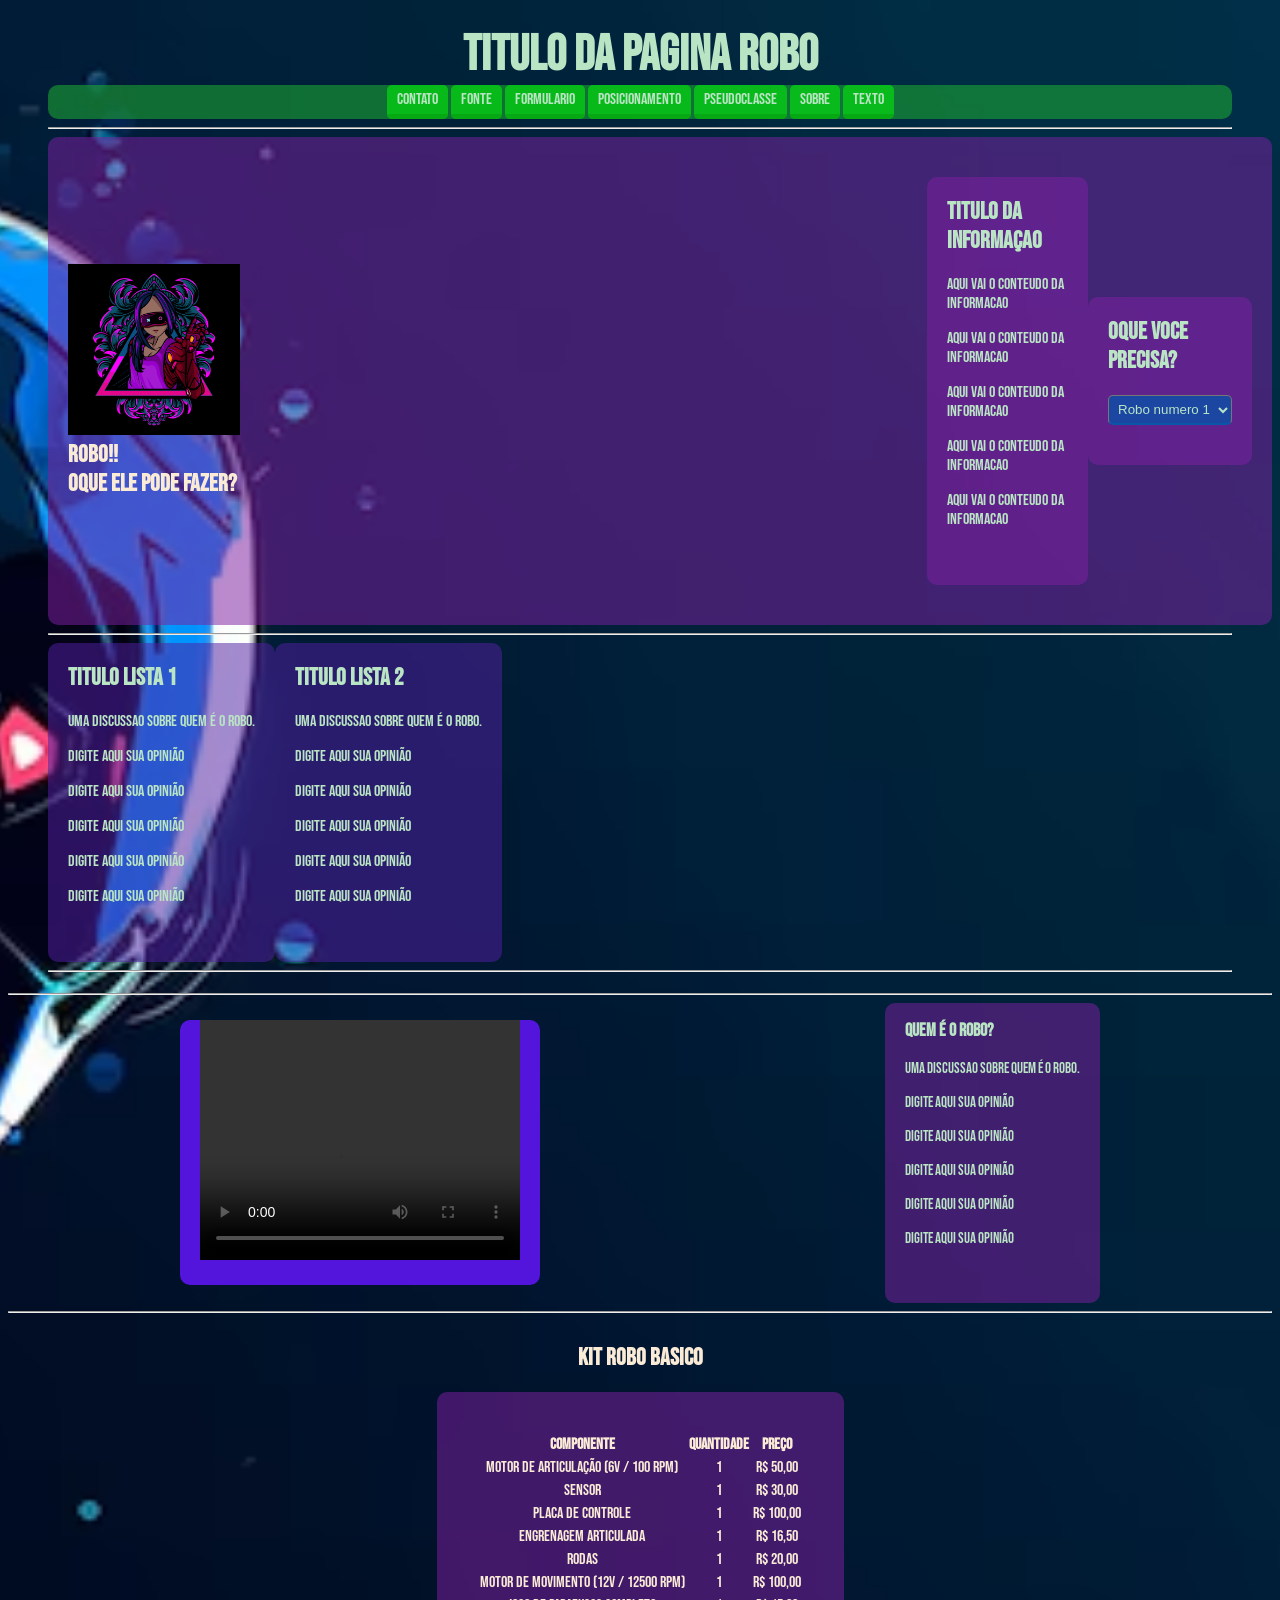
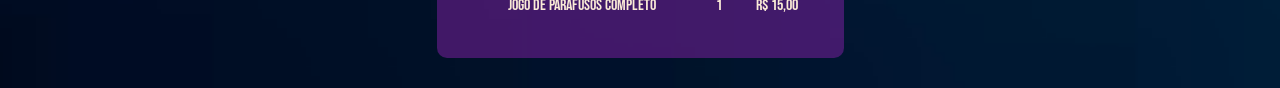
<file: index.html>
<!DOCTYPE html> <!-- Declara o tipo de documento HTML5 -->
<html lang = 'pt-br'> <!-- Define o idioma da página como português do Brasil -->
<head> <!-- toda pagina html deve conter o head e o body como estrutura base-->
    <title> Site Robo</title> <!-- Define o título da página que aparece na aba do navegador -->
    <meta charset = 'UTF-8'> <!-- Define a codificação de caracteres como UTF-8 -->
    <link rel = 'stylesheet' href = 'CSS/styles.css'>  <!-- Link para o arquivo de estilos CSS que estamos editando -->
    <link href="https://fonts.googleapis.com/css2?family=Bebas+Neue&display=swap" rel="stylesheet"> <!-- Link para a fonte Bebas Neue -->
</head>
    <body class=" index"> <!-- Corpo da página onde o conteúdo é exibido -->
        <main> <!-- Elemento principal da página, usado para agrupar o conteúdo principal -->
            <h1 class = 'titulo_pagina'>Titulo da pagina robo</h1>
                <nav id = 'menu'> <!-- aqui foi usado 'id' para utilizar o CSS junto a esse elemento para estilizar esta nav -->
                    <ul>
                        <li> <a href = 'paginas/contato.html'> Contato </a> </li>
                        <li> <a href = 'paginas/fonte.html'> Fonte </a> </li>
                        <li> <a href = 'paginas/formulario.html'> Formulario </a> </li>
                        <li> <a href = 'paginas/posicionamento.html'> Posicionamento </a> </li>
                        <li> <a href = 'paginas/pseudoclasse.html'> Pseudoclasse </a> </li>
                        <li> <a href = 'paginas/sobre.html'> Sobre </a> </li>
                        <li> <a href = 'paginas/texto.html'> Texto </a> </li>
                    </ul>
                </nav>
            
                <hr>
<!-- comentario de divisao ***************************************************************************************************************************** -->
            <section class = 'section1'>
                <div class = 'imagem'> <!-- aqui foi usado 'class' para utilizar o CSS junto a esse elemento para estilizar esta div -->
                    <img src = 'imagens/imagem2.png' alt = 'logo do site' width = 20% height = 20% >
                    <h1 class = 'titulo'> Robo!!</h1> <!-- aqui foi usado 'class' para estilizar o titulo com CSS -->
                    <h2 class = 'subtitulo'>Oque ele pode fazer?</h2> <!-- aqui foi usado 'class' para estilizar o subtitulo com CSS -->
                </div>

                <div class = 'info1'>
                    <h1> titulo da informaçao</h1>
                    <p> aqui vai o conteudo da informacao </p>
                    <p> aqui vai o conteudo da informacao </p>
                    <p> aqui vai o conteudo da informacao </p>
                    <p> aqui vai o conteudo da informacao </p>
                    <p> aqui vai o conteudo da informacao </p>
                </div>

                <div class = 'form'>
                    <form>
                        <label> <h1>Oque voce precisa?</h1> </label>
                            <select name = 'robo_escolhido' id = 'robo_escolhido'>
                                <option value = 'robo numero 1'> Robo numero 1</option>
                                <option value = 'robo numero 2'> Robo numero 2</option>
                                <option value = 'robo numero 3'> Robo numero 3</option>
                                <option value = 'robo numero 4'> Robo numero 4</option>
                            </select>
                    </form>
                </div>   

            </section>  
            <hr>
            <section class = 'section2'> <!-- aqui foi usado 'class' para utilizar o CSS junto a esse elemento para estilizar esta section -->
                <div class = 'lista1'>
                    <h1> titulo lista 1</h1>
                    <p> uma discussao sobre quem é o robo.</p>
                    <p> digite aqui sua opinião</p>
                    <p> digite aqui sua opinião</p>
                    <p> digite aqui sua opinião</p>
                    <p> digite aqui sua opinião</p>
                    <p> digite aqui sua opinião</p>
                </div>        
                <div class = 'lista2'>
                    <h1> titulo lista 2</h1>
                    <p> uma discussao sobre quem é o robo.</p>
                    <p> digite aqui sua opinião</p>
                    <p> digite aqui sua opinião</p>
                    <p> digite aqui sua opinião</p>
                    <p> digite aqui sua opinião</p>
                    <p> digite aqui sua opinião</p>
                </div>        
            </section> 
        </div>
            <hr>           
        </main>
    <hr>
    <article class = 'artigo'> <!-- aqui foi usado 'class' para utilizar o CSS junto a esse elemento para estilizar este article -->
        <section class = 'section3'> <!-- aqui foi usado 'class' para utilizar o CSS junto a esse elemento para estilizar esta section -->
            <div class = 'video'>
                <video width = '320' height = '240' controls = 'controls'>
                    <source src = 'videos/video_robo.mp4' type = 'video/mp4'/>
                </video>
            </div>       
            <div class = 'lista3'>
                <h1> Quem é o robo?</h1>
                <p> uma discussao sobre quem é o robo.</p>
                <p> digite aqui sua opinião</p>
                <p> digite aqui sua opinião</p>
                <p> digite aqui sua opinião</p>
                <p> digite aqui sua opinião</p>
                <p> digite aqui sua opinião</p>
            </div>
        </section>            
    </article>
    <hr>
        <div class = 'robo'>
            <h2> Kit robo basico</h2>
            <table>
                <thead>
                    <tr>
                        <th>Componente</th>
                        <th>Quantidade</th>
                        <th>Preço</th>
                    </tr>
                    <tbody>
                        <tr>
                            <td>Motor de articulação (6v / 100 rpm)</td>
                            <td>1</td>
                            <td>R$ 50,00</td>
                        </tr>
                        <tr>
                            <td>Sensor</td>
                            <td>1</td>
                            <td>R$ 30,00</td>
                        </tr>
                        <tr>
                            <td>Placa de controle</td>
                            <td>1</td>
                            <td>R$ 100,00</td>
                        </tr>
                        <tr>
                            <td>Engrenagem articulada</td>
                            <td>1</td>
                            <td>R$ 16,50</td>
                        </tr>
                        <tr>
                            <td>Rodas</td>
                            <td>1</td>
                            <td>R$ 20,00</td>
                        </tr>
                        <tr>
                            <td>Motor de movimento (12v / 12500 rpm)</td>
                            <td>1</td>
                            <td>R$ 100,00</td>
                        </tr>
                        <tr>
                            <td> Jogo de parafusos completo</td>
                            <td>1</td>
                            <td>R$ 15,00</td>
                        </tr>
                    </tbody>
                </thead>
            </table>
        </div> 
    </body>   
</html>
</file>
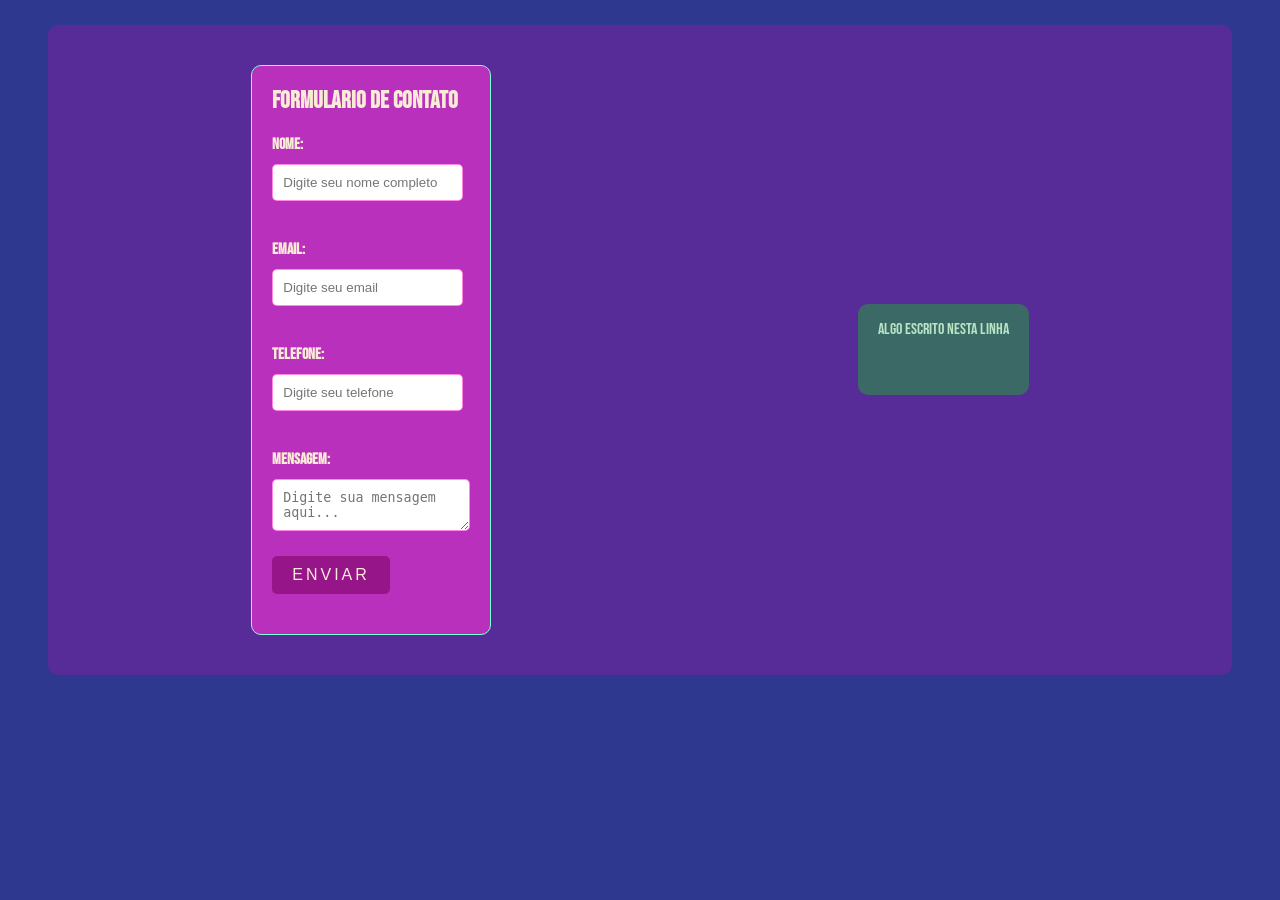
<file: paginas/contato.html>
<!DOCTYPE html> <!-- Declara o tipo de documento HTML5 -->
<html lang = 'pt-br'> <!-- Define o idioma da página como português do Brasil -->
<head> <!-- toda pagina html deve conter o head e o body como estrutura base-->
    <title> Contato - Site Robo </title> <!-- Define o título da página que aparece na aba do navegador -->
    <meta charset = 'UTF-8'> <!-- Define a codificação de caracteres como UTF-8 -->
    <link rel = 'stylesheet' href = '../CSS/styles.css'> <!-- Link para o arquivo de estilos CSS que estamos editando -->
    <link href = "https://fonts.googleapis.com/css2?family=Bebas+Neue&display=swap" rel = "stylesheet"> <!-- Link para a fonte Bebas Neue -->
</head>
    <body class = 'body_contato'> <!-- Corpo da página onde o conteúdo é exibido -->
        <main class = 'main_contato'> <!-- Elemento principal da página, usado para agrupar o conteúdo principal -->
            <section class = 'conteudo_contato'> <!-- aqui foi usado 'class' para utilizar o CSS junto a esse elemento para estilizar esta section -->
                <div class = 'formulario_contato'>
                    <h1> Formulario de contato </h1>
                    <label for = 'nome'> Nome: </label>
                    <input type = 'text' id = 'nome' name = 'nome' placeholder = 'Digite seu nome completo' required> <!-- O elemento 'input' é usado para criar um campo de entrada de texto. O atributo 'type' define o tipo de entrada, neste caso, 'text' indica que é um campo de texto. O atributo 'id' é usado para identificar o elemento, e o atributo 'name' é usado para nomear o campo para fins de envio de formulário. O atributo 'placeholder' fornece um texto de dica dentro do campo, e o atributo 'required' torna o preenchimento do campo obrigatório. -->
                    <br><br>
                    <label for = 'email'> Email: </label>
                    <input type = 'email' id = 'email' name = 'email' placeholder = 'Digite seu email' required> <!-- O elemento 'input' é usado para criar um campo de entrada de email. O atributo 'type' define o tipo de entrada, neste caso, 'email' indica que é um campo de email. O atributo 'id' é usado para identificar o elemento, e o atributo 'name' é usado para nomear o campo para fins de envio de formulário. O atributo 'placeholder' fornece um texto de dica dentro do campo, e o atributo 'required' torna o preenchimento do campo obrigatório. -->
                    <br><br>
                    <label for = 'telefone'> Telefone: </label>
                    <input type = 'tel' id = 'telefone' name = 'telefone' placeholder = 'Digite seu telefone' required> <!-- O elemento 'input' é usado para criar um campo de entrada de telefone. O atributo 'type' define o tipo de entrada, neste caso, 'tel' indica que é um campo de telefone. O atributo 'id' é usado para identificar o elemento, e o atributo 'name' é usado para nomear o campo para fins de envio de formulário. O atributo 'placeholder' fornece um texto de dica dentro do campo, e o atributo 'required' torna o preenchimento do campo obrigatório. -->
                    <br><br>
                    <label for = 'mensagem'> Mensagem: </label>
                    <textarea id = 'mensagem' name = 'mensagem' placeholder = 'Digite sua mensagem aqui...' required></textarea> <!-- O elemento 'textarea' é usado para criar um campo de texto multilinha. O atributo 'id' é usado para identificar o elemento, e o atributo 'name' é usado para nomear o campo para fins de envio de formulário. O atributo 'placeholder' fornece um texto de dica dentro do campo, e o atributo 'required' torna o preenchimento do campo obrigatório. -->
                    <br>
                    <button type = 'submit'> Enviar </button>
                </div>
                <div class = 'menu3'>
                    <p> algo escrito nesta linha</p>
                    
                </div>
            </section>
            
        </main>
    </body>
</html>
</file>
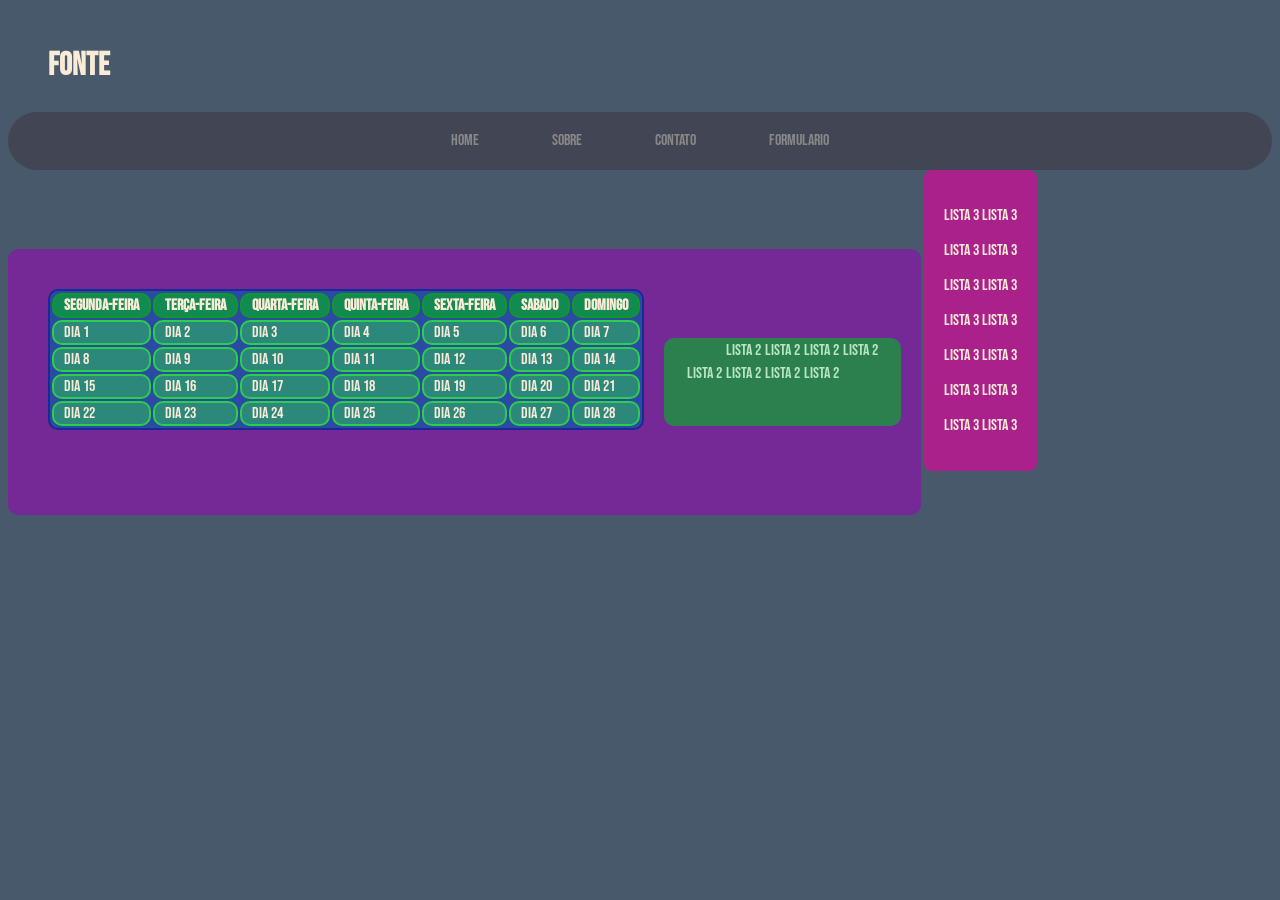
<file: paginas/fonte.html>
<!DOCTYPE html>
<html lang = 'pt-br'>
    <head>
        <meta charset = 'UTF-8'>
        <title> Fonte - Site Robo </title>
        <link rel = 'stylesheet' href = '../CSS/styles.css'> </rel>
        <link href = "https://fonts.googleapis.com/css2?family=Bebas+Neue&display=swap" rel = 'stylesheet'>
    </head>
    <main>
        <h1> Fonte </h1>
    </main>
    <body class = 'body_fonte'>
        <header class = 'header_fonte'>
            <nav class = 'nav_fonte'> 
                <span class = "nav-item"> Home </span>
                <span class = "nav-item"> Sobre </span>
                <span class = "nav-item"> Contato </span>
                <span class = "nav-item"> Formulario </span>
            </nav>
        </header>

        <section class = 'section1_fonte'> <!-- aqui foi usado 'class' para utilizar o CSS junto a esse elemento para estilizar esta section -->
            <div class = 'lista1_fonte'>
                <table>                    
                    <thead>
                        <tr>
                            <th> segunda-feira </th>
                            <th> terça-feira </th>
                            <th> quarta-feira </th>
                            <th> quinta-feira </th>
                            <th> sexta-feira </th>
                            <th> sabado </th>
                            <th> domingo </th>                        
                        </tr>
                    </thead>
                    <tbody>
                            <tr>                    
                                <td> dia 1 </td>
                                <td> dia 2 </td>
                                <td> dia 3 </td>
                                <td> dia 4 </td>
                                <td> dia 5 </td>
                                <td> dia 6 </td>
                                <td> dia 7 </td>
                            </tr>  
                            <tr>                    
                                <td> dia 8 </td>
                                <td> dia 9 </td>
                                <td> dia 10 </td>
                                <td> dia 11 </td>
                                <td> dia 12 </td>
                                <td> dia 13 </td>
                                <td> dia 14 </td>
                         </tr>  
                            <tr>                    
                                <td> dia 15 </td>
                                <td> dia 16 </td>
                                <td> dia 17 </td>
                                <td> dia 18 </td>
                                <td> dia 19 </td>
                                <td> dia 20 </td>
                                <td> dia 21 </td>
                            </tr>  
                            <tr>                    
                                <td> dia 22 </td>
                                <td> dia 23 </td>
                                <td> dia 24 </td>
                                <td> dia 25 </td>
                                <td> dia 26 </td>
                                <td> dia 27 </td>
                                <td> dia 28 </td>
                            </tr>  
                           
                    </tbody>
                </table>
            </div>
            <div class = 'lista2_fonte'>   
                <table>
                    <thead>
                        <th>
                            <td> lista 2 </td>
                            <td> lista 2 </td>
                            <td> lista 2 </td>
                            <td> lista 2 </td>
                        </th>
                    </thead>
                        <tbody>
                            <tr>                    
                                <td> lista 2 </td>
                                <td> lista 2 </td>
                                <td> lista 2 </td>
                                <td> lista 2 </td>
                            </tr>    
                        </tbody>
                    </table>
            </div>
            
            
        </section>
        
        <div class = 'lista3_fonte'>
            <table>
                <p> lista 3 lista 3 </p>
                <p> lista 3 lista 3 </p>
                <p> lista 3 lista 3 </p>
                <p> lista 3 lista 3 </p>
                <p> lista 3 lista 3 </p>
                <p> lista 3 lista 3 </p>
                <p> lista 3 lista 3 </p>

            </table>
        </div>

    </body>
</html>
</file>
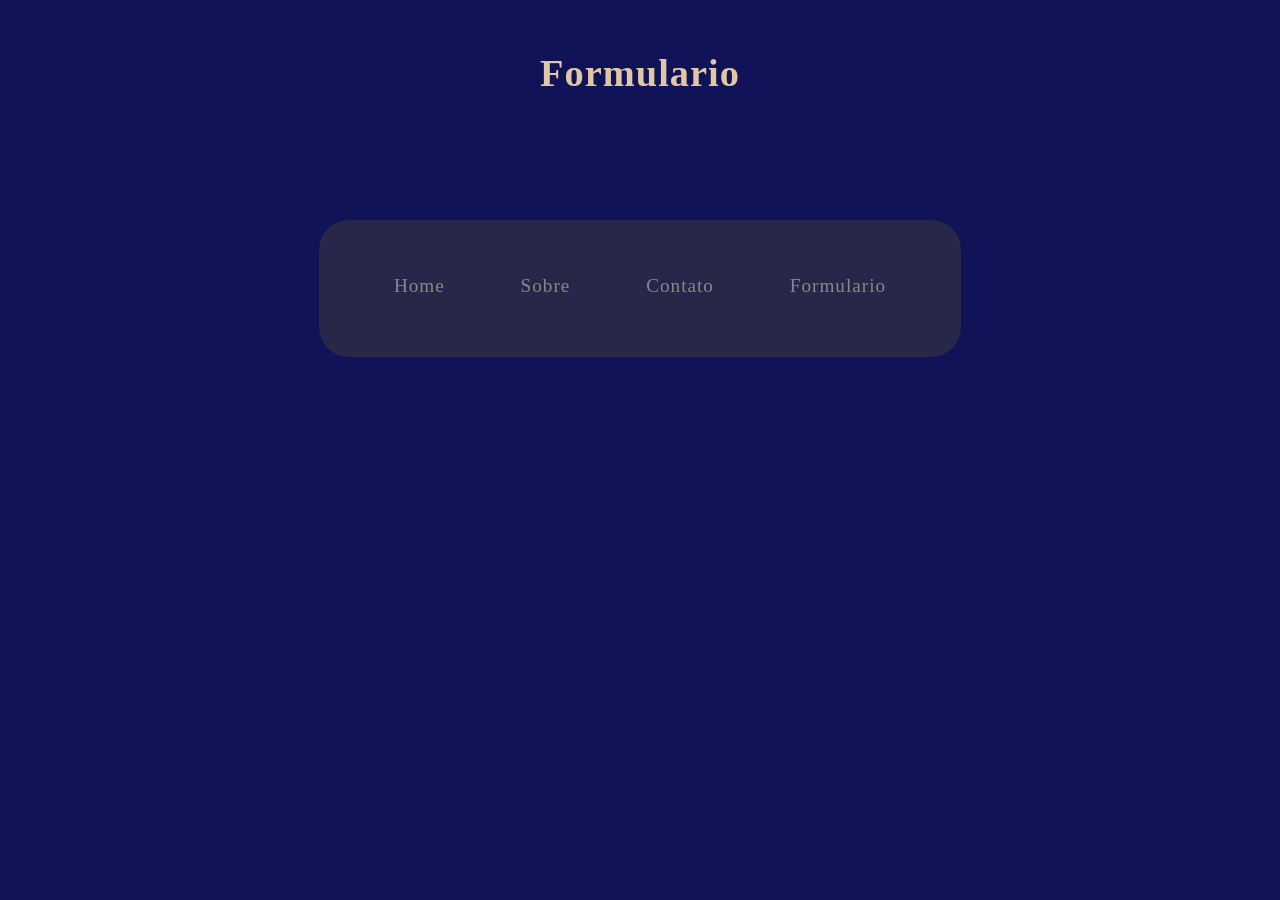
<file: paginas/formulario.html>
<!DOCTYPE html>
<html lang = 'pt-br'>
    <head>
        <meta charset = 'UTF-8'>
        <title> Formulario - Site Robo </title>
        <link rel = 'stylesheet' href = '../CSS/styles.css'> </rel>
        <link href = "https://fonts.googleapis.com/css2?family=Bebas+Neue&display=swap" rel = 'stylesheet'>
    </head>
    <body class = 'body_formulario'>
        <main class = 'main_formulario'>
            <h1> Formulario </h1>
            <nav id = 'nav_formulario'>
                <div>    
                    <span> Home </span>
                    <span> Sobre </span>
                    <span> Contato </span>
                    <span> Formulario </span>
                </div>
            </nav>
        </main>
    </body>
</html>
</file>
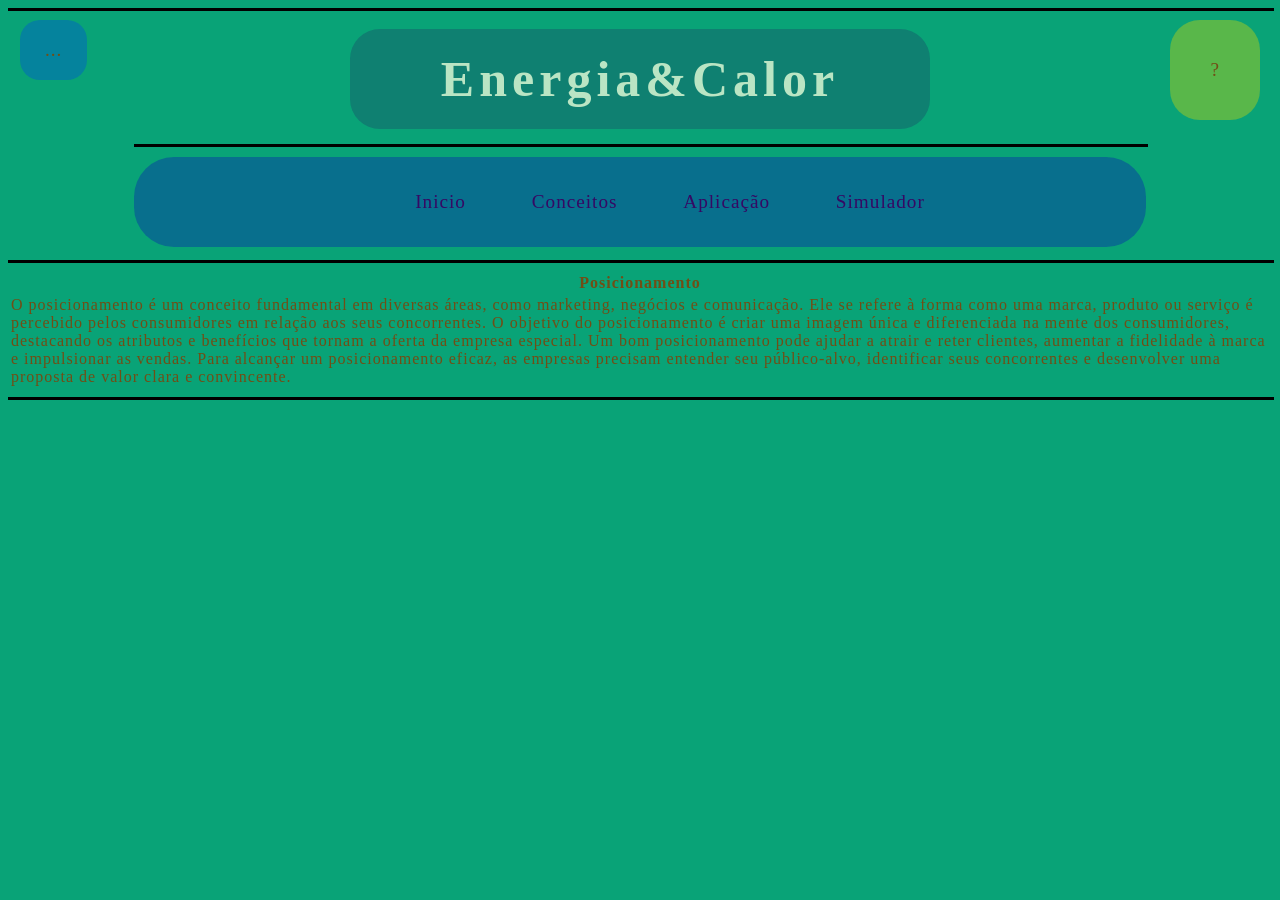
<file: paginas/posicionamento.html>
<!DOCTYPE html> 
<html lang = 'pt-br'>
    <head>
        <meta charset = 'UTF-8'>
        <title> Teste Projeto CC </title>
        <link rel = 'stylesheet' href = '../CSS/styles.css'> </rel>
        <link href = "https://fonts.googleapis.com/css2?family=Bebas+Neue&display=swap" rel = 'stylesheet'>
    </head>
    <hr color = 'black' size = '3px' width = '100%'>
    <body class = 'body_project'>
        <main class = 'main_project'>
            <div class = 'topo'>
                <header class = 'header_project'>
                    <h1> Energia&Calor </h1>
                </header>
                <div class = 'ajuda'> 
                    <p> ? </p>
                </div>
                <div class = 'menu_lateral'> 
                    <p> ... </p>
                </div>
            </div>
    <hr color = 'black' size = '3px' width = '100%'>
            <div class = 'menu_central'>
                <nav>
                    <ul>
                        <li> Inicio </li>
                        <li> Conceitos </li>
                        <li> Aplicação </li>
                        <li> Simulador </li>
                    </ul>
                </nav>
            </div>
        </main>
        <hr color = 'black' size = '3px' width = '100%'>
    <div>
        <table>
        <thead>
            <tr>
                <th> Posicionamento </th>
            </tr>
        </thead>
        <tbody>
            <tr>
                <td> O posicionamento é um conceito fundamental em diversas áreas, como marketing, negócios e comunicação. Ele se refere à forma como uma marca, produto ou serviço é percebido pelos consumidores em relação aos seus concorrentes. O objetivo do posicionamento é criar uma imagem única e diferenciada na mente dos consumidores, destacando os atributos e benefícios que tornam a oferta da empresa especial. Um bom posicionamento pode ajudar a atrair e reter clientes, aumentar a fidelidade à marca e impulsionar as vendas. Para alcançar um posicionamento eficaz, as empresas precisam entender seu público-alvo, identificar seus concorrentes e desenvolver uma proposta de valor clara e convincente. </td>
            </tr>
        </tbody>
        </table>
    </div>
     <hr color = 'black' size = '3px' width = '100%'>
    </body>
</html>
</file>
<file: CSS/styles.css>
.index{
    background-image: url(../imagens/imagem_fundo.png);
    background-repeat: no-repeat;
    background-size: cover;
    background-position: center;
    font-family: 'Bebas Neue', cursive; /* O elemento 'font-family' define a família de fontes para o texto do elemento. O valor 'Bebas Neue', cursive indica que a fonte Bebas Neue deve ser usada, e se não estiver disponível, uma fonte cursiva genérica será usada como alternativa. */
    color:antiquewhite
}


main{
    padding: 5px 40px;
    margin-top: 20px; /* O elemento 'margin-top' define a margem superior do elemento. */
    border-radius: 10px;
}
.titulo_pagina{
    text-align: center; /* O elemento 'text-align' define o alinhamento horizontal do texto dentro do elemento. */
    font-size: 50px; /* O elemento 'font-size' define o tamanho da fonte do texto. */
    color: rgb(186, 229, 196);
    margin: 0; /* O elemento 'margin' define a margem externa do elemento, ou seja, a distância entre o elemento e os outros elementos AO SEU REDOR. */
}

#menu ul{
    padding: 8px 1px; /* O elemento 'padding' define a margem interna do elemento, ou seja, a distância entre o conteúdo do elemento e as bordas do elemento. */
    margin: 0; /* O elemento 'margin' define a margem externa do elemento, ou seja, a distância entre o elemento e os outros elementos AO SEU REDOR. */
    background-color: rgba(31, 183, 49, 0.519);
    list-style: none; /* O elemento 'list-style' define o estilo de lista para os elementos de lista. O valor 'none' remove os marcadores de lista. */
    text-align: center; /* O elemento 'text-align' define o alinhamento horizontal do texto dentro do elemento. */
    padding-top: 5px; /* O elemento 'padding-top' define a margem superior do elemento. */
    padding-bottom: 10px; /* O elemento 'padding-bottom' define a margem inferior do elemento. */
    border-radius: 10px;
}
#menu ul li {
    display: inline-block;
}
#menu ul li a {
    padding: 5px 10px;
    background-color: rgba(7, 206, 20, 0.786);
    color: rgb(186, 229, 196);
    text-decoration: none;
    border-bottom: 5px solid rgba(6, 165, 17, 0.786);
    border-radius: 5px; /* arredondar as bordas */
}
#menu ul li a:hover { /* O elemento ':hover' é um pseudo-classe que é aplicada a um elemento quando o mouse está sobre ele. */
    background-color: rgba(6, 165, 17, 0.786);
    color: rgb(186, 229, 196);
    border-bottom: 5px solid rgba(7, 206, 20, 0.786);
}   
.section1{
    background-color: rgba(127, 31, 162, 0.519);
    display: inline-flex; /* O elemento 'display' define o tipo de exibição do elemento. O valor 'flex' indica que o elemento deve ser um contêiner flexível, permitindo que seus itens filhos sejam dispostos em uma linha ou coluna flexível. */
    width: 100%; /* O elemento 'width' define a largura do elemento. */
    justify-content: space-between;
    align-items: center;
    border-radius: 10px;
    padding: 40px 20px;
}
.imagem, .titulo, .subtitulo{
    margin: 0;
}
.info1{
    background-color: rgba(127, 31, 162, 0.519);
    color:rgb(186, 229, 196);
    border-radius: 10px;
    padding: 40px 20px;
    margin: 0 auto;
    text-align: left;
    padding-top: 0;
}
.form{    
    background-color: rgba(127, 31, 162, 0.519);
    color:rgb(186, 229, 196);
    border-radius: 10px;
    padding: 40px 20px;
    margin: 0 auto;
    text-align: left;
    padding-top: 0;
}

.form form option{
    padding: 5px 5px;
    background-color: rgba(31, 172, 3, 0.742);
    color: rgb(186, 229, 196);
    text-decoration: none;   
    
    
}

#robo_escolhido{
    padding: 5px 5px;
    background-color: rgba(3, 85, 172, 0.742);
    color: rgb(186, 229, 196);
    text-decoration: none;
    border-bottom: 2px solid rgba(3, 93, 172, 0.742); /* O elemento 'border-bottom' define a borda inferior do elemento. */
    border-radius: 5px; /* arredondar as bordas */ 
}

.section2{
    display: inline-flex;
}
.lista1{
    background-attachment: fixed;
    background-color: rgba(81, 31, 162, 0.519);
    color:rgb(186, 229, 196);
    border-radius: 10px;
    padding: 40px 20px;
    margin: 0 auto;
    text-align: left;
    padding-top: 0;
}

.lista2{
    background-attachment: fixed;
    background-color: rgba(81, 31, 162, 0.519);
    color:rgb(186, 229, 196);
    border-radius: 10px;
    padding: 40px 20px;
    margin: 0 auto;
    text-align: left;
    padding-top: 0;
}

.artigo{
    text-align: right;
    font-style: normal; /* O elemento 'font-style' define o estilo da fonte do texto. O valor 'normal' indica que o texto deve ser exibido com um estilo de fonte normal, sem itálico ou oblíquo. */
    font-size: 15px; /* O elemento 'font-size' define o tamanho da fonte do texto. */
    color: rgba(37, 165, 131, 0.519)
}
.section3{
    display: flex; /* O elemento 'display' define o tipo de exibição do elemento. O valor 'flex' indica que o elemento deve ser um contêiner flexível, permitindo que seus itens filhos sejam dispostos em uma linha ou coluna flexível. */
    justify-content: space-between; /* O elemento 'justify-content' define o alinhamento horizontal dos itens dentro do contêiner flexível. O valor 'space-between' distribui os itens de forma que haja espaço igual entre eles, com o primeiro item alinhado à esquerda e o último item alinhado à direita. */
    align-items: center; /* O elemento 'align-items' define o alinhamento vertical dos itens dentro do contêiner flexível. O valor 'center' alinha os itens ao centro verticalmente. */
}
.video{
background-color: rgb(83, 20, 220);
border-radius: 10px;
padding: 20px 20px;
margin: 0 auto;
padding-top: 0;
}
.lista3{
    background-attachment: fixed; /* O elemento 'background-attachment' define se a imagem de fundo deve rolar com o conteúdo da página ou permanecer fixa. O valor 'fixed' indica que a imagem de fundo deve permanecer fixa em relação à janela de visualização, mesmo quando o conteúdo da página é rolado. */
    background-color: rgba(127, 31, 162, 0.519);
    color:rgb(186, 229, 196);
    border-radius: 10px;
    padding: 40px 20px;
    margin: 0 auto;
    text-align: left;
    padding-top: 0;
}
.robo{
    margin: 30px 0;
    text-align: center;
    width: 100%; /* O elemento 'width' define a largura do elemento. */
    background-attachment:scroll; /* O elemento 'background-attachment' define se a imagem de fundo deve rolar com o conteúdo da página ou permanecer fixa. O valor 'scroll' indica que a imagem de fundo deve rolar junto com o conteúdo da página. */
    animation:cubic-bezier(0.215, 0.610, 0.355, 1) 2s infinite;
}
.robo table{
    background-color: rgba(127, 31, 162, 0.519);
    border-radius: 10px;
    padding: 40px;
    margin: 0 auto;
}
/* -----------------------------------------------------------------------------------------------------------------------------------------------------------------------------------------*/
/* -----------------------------------------------------------------------------------------------------------------------------------------------------------------------------------------*/
/* -----------------------------------------------------------------------------------------------------------------------------------------------------------------------------------------*/
/* -----------------------------------------------------------------------------------------------------------------------------------------------------------------------------------------*/

                                                   /* C O N T A T O */

.body_contato{
    background-color: rgb(45, 56, 142);
    background-size: cover;
    background-position: center;
    font-family: 'Bebas Neue', cursive; /* O elemento 'font-family' define a família de fontes para o texto do elemento. O valor 'Bebas Neue', cursive indica que a fonte Bebas Neue deve ser usada, e se não estiver disponível, uma fonte cursiva genérica será usada como alternativa. */
    color:antiquewhite;
}
.conteudo_contato{
    background-color: rgba(127, 31, 162, 0.519);
    display: flex; /* O elemento 'display' define o tipo de exibição do elemento. O valor 'flex' indica que o elemento deve ser um contêiner flexível, permitindo que seus itens filhos sejam dispostos em uma linha ou coluna flexível. */
    justify-content: space-between; /* O elemento 'justify-content' define o alinhamento horizontal dos itens dentro do contêiner flexível. O valor 'space-between' distribui os itens de forma que haja espaço igual entre eles, com o primeiro item alinhado à esquerda e o último item alinhado à direita. */    
    align-items: center;
    border-radius: 10px;
    padding: 40px 20px;
    margin: 0 auto;
}
.formulario_contato{
    background-color: rgba(255, 52, 214, 0.579);
    border-color: aquamarine;
    border-style: solid;
    border-width: 1px;
    border-radius: 10px;
    padding: 40px 20px;
    margin: 0 auto;
    text-align: left;
    padding-top: 0;
}
.formulario_contato label{
    display: block; /* O elemento 'display' define o tipo de exibição do elemento. O valor 'block' indica que o elemento deve ser exibido como um bloco, ocupando toda a largura disponível e iniciando em uma nova linha. */
    margin-bottom: 10px; /* O elemento 'margin-bottom' define a margem inferior do elemento. */
    font-weight: bold; /* O elemento 'font-weight' define a espessura da fonte do texto. O valor 'bold' indica que o texto deve estar em negrito. */
    color:antiquewhite;
}
.formulario_contato input, .formulario_contato textarea{
    padding: 10px;
    border: 1px solid rgba(255, 52, 214, 0.579); /* O elemento 'border' define a borda do elemento. O valor '1px solid rgba(255, 52, 214, 0.579)' indica que a borda deve ter uma largura de 1 pixel, ser sólida e ter a cor especificada. */
    border-radius: 5px; 
    box-sizing: border-box; /* O elemento 'box-sizing' define como as dimensões do elemento são calculadas. O valor 'border-box' indica que a largura e altura do elemento incluem o conteúdo, o preenchimento e a borda, mas não incluem a margem. */
    margin-bottom: 20px; /* O elemento 'margin-bottom' define a margem inferior do elemento. */
}
.formulario_contato button{
    padding: 10px 20px;
    font-size: 16px; /* O elemento 'font-size' define o tamanho da fonte do texto. */
    text-transform: uppercase; /* O elemento 'text-transform' define a transformação do texto. O valor 'uppercase' indica que o texto deve ser convertido para letras maiúsculas. */
    letter-spacing: 3px; /* O elemento 'letter-spacing' define o espaçamento entre as letras do texto. O valor '3px' indica que deve haver um espaçamento de 3 pixels entre as letras. */
    background-color: rgba(127, 5, 103, 0.579);
    color: antiquewhite;
    border: none; /* O elemento 'border' define a borda do elemento. O valor 'none' indica que o elemento não deve ter borda. */
    border-radius: 5px; /* O elemento 'border-radius' define o raio das bordas do elemento, permitindo criar cantos arredondados. O valor '5px' indica que as bordas devem ter um raio de 5 pixels. */
    cursor: pointer; /* O elemento 'cursor' define o tipo de cursor que deve ser exibido quando o mouse estiver sobre o elemento. O valor 'pointer' indica que o cursor deve ser exibido como uma mão apontando, indicando que o elemento é clicável. */
    background: -webkit-linear-gradient(135deg #9e02d7,#3d25b4); /* O elemento '-webkit-linear-gradient' é uma propriedade  específica para navegadores baseados no WebKit, como o Safari e o Chrome. O valor '135deg #9e02d7,#9a25b4' indica que o fundo deve ser um gradiente linear que vai do canto superior esquerdo (135 graus) para o canto inferior direito, com as cores especificadas. */
    background: linear-gradient(135deg #9e02d7,#4b25b4); /* O elemento 'linear-gradient' é uma função CSS que cria um gradiente linear como plano de fundo. O valor '135deg #9e02d7,#9a25b4' indica que o fundo deve ser um gradiente linear que vai do canto superior esquerdo (135 graus) para o canto inferior direito, com as cores especificadas. */
}
.formulario_contato button:hover{
    background-color: rgba(127, 5, 103, 0.779);
    color: antiquewhite;
    border: none;
    border-radius: 5px;
}
.formulario_contato button:active{
    background-color: rgba(127, 5, 103, 0.779);
    color: antiquewhite;
    border: none;
    border-radius: 5px;
}
.menu3{
    background-color: rgba(31, 162, 57, 0.519);
    color:rgb(186, 229, 196);
    border-radius: 10px;
    padding: 40px 20px;
    margin: 0 auto;
    text-align: left;
    padding-top: 0;
}
/* -----------------------------------------------------------------------------------------------------------------------------------------------------------------------------------------*/
/* -----------------------------------------------------------------------------------------------------------------------------------------------------------------------------------------*/
/* -----------------------------------------------------------------------------------------------------------------------------------------------------------------------------------------*/
/* -----------------------------------------------------------------------------------------------------------------------------------------------------------------------------------------*/

                                                    /* F O N T E */
.body_fonte{
    background-color: rgb(71, 89, 107);
    background-repeat: no-repeat;
    background-size: cover;
    background-position: center;
    font-family: 'Bebas Neue', cursive; /* O elemento 'font-family' define a família de fontes para o texto do elemento. O valor 'Bebas Neue', cursive indica que a fonte Bebas Neue deve ser usada, e se não estiver disponível, uma fonte cursiva genérica será usada como alternativa. */
    color:antiquewhite;
}
/*nav*/
.nav_fonte{
    background-color: rgba(61, 51, 64, 0.519);
    color:rgb(186, 229, 196);
    border-radius: 40px;
    padding-top: 4px;
    text-align: center; 
}
.nav-item{
    display: inline-block;
    padding: 15px 35px;
    position: relative;
    color: #888;
    border-radius: 40px;
    overflow: hidden;
    transition: color 0.6s;
    z-index: 1;
    cursor: pointer;
}
.nav-item::before{
    content: ''; 
    position: absolute;
    inset: 0;
    z-index: -1;
    background: #6200ea;
    clip-path: circle(0% at 50% 50%);
    transition: clip-path 0.6s cubic-bezier(0.4, 0, 0.2, 1); 
}
.nav-item:hover{
    color:aliceblue;
}
.nav-item:hover::before{
    clip-path: circle(100% at 50% 50%);
}

/*section*/
.section1_fonte{
    background-color: rgba(127, 31, 162, 0.819);
    display: inline-flex;
    align-items: center;
    border-radius: 10px;
    padding: 40px 20px;
    margin: 0 auto;
}
/*div1*/
.lista1_fonte{
    border-radius: 10px;
    padding: 40px 20px;
    margin: 0px auto;
    align-items: left;
    text-align: left;
    padding-top: 0; 
    cursor: pointer;
}
.lista1_fonte table{
    display: inline-block;
    background-color: rgba(6, 92, 172, 0.667);
    border-width: 10px;
    border-radius: 10px;
    margin: 0 auto;
    border-style: solid;
    border-color: rgba(17, 34, 145, 0.781);
    border-width: 2px;
}
.lista1_fonte th{
    position: relative;
    overflow: hidden;
    transition: color 0.6s;
    z-index: 1;
    background-color: rgba(6, 172, 42, 0.667);
    border-radius: 10px;
    padding-inline: 10px;
    border-style: solid;
    border-color: rgb(16, 152, 41);
    border-width: 2px;
}
.lista1_fonte th::before{
    content: '';
    position:absolute;
    inset: 0;
    z-index: -1;
    background: rgb(0, 255, 162);
    clip-path: circle(0% at 50% 50%);
    transition: clip-path 0.6s cubic-bezier(0.4, 0, 0.2, 1);
}
.lista1_fonte th:hover::before{
    clip-path: circle(100% at 50% 50%);
}
.lista1_fonte th:hover{
   color: rgb(9, 105, 16);
}
.lista1_fonte table tbody td{
    background-color: rgba(44, 206, 74, 0.467);
    border-radius: 10px;
    padding-inline: 10px;
    border-style: solid;
    border-color: rgb(44, 206, 74);
    border-width: 2px;
    position: relative;
    overflow: hidden;
    transition: color 0.6s;
    z-index: 1;
}
.lista1_fonte td:hover{
   color: rgb(14, 77, 19);
   background-color: rgb(44, 206, 74);
   border-color: rgb(16, 152, 41);
   border-style: solid;
   border-width: 2px;
}
/*div2*/
.lista2_fonte{
    background-color: rgba(6, 172, 42, 0.667);
    border-color: black;
    border-width: 10px;
    color:rgb(186, 229, 196);
    border-radius: 10px;
    padding: 40px 20px;
    margin: 0 auto;
    text-align: left;
    padding-top: 0;
}
/*div3*/
.lista3_fonte{
    background-color: rgba(219, 5, 155, 0.667); 
    padding: 20px 20px;
    border-radius: 8px;
    display: inline-block;

}
/* -----------------------------------------------------------------------------------------------------------------------------------------------------------------------------------------*/
/* -----------------------------------------------------------------------------------------------------------------------------------------------------------------------------------------*/
/* -----------------------------------------------------------------------------------------------------------------------------------------------------------------------------------------*/
/* -----------------------------------------------------------------------------------------------------------------------------------------------------------------------------------------*/

                                                    /* F O R M U L A R I O */

.body_formulario{
    background-color: rgb(16, 19, 87);
    font-family: fantasy;
    color:rgb(225, 199, 165);
    letter-spacing: 1px;
}

.main_formulario{   
    text-align: center;
    font-size: larger; 
}
#nav_formulario{
    margin-top: 100px;
    background-color: #433b3b7e;
    border-radius: 30px;
    display: inline-block; 
    padding:40px 40px;
}
#nav_formulario span{
    display: inline-block; /* O elemento 'display' define o tipo de exibição do elemento. */
    padding: 15px 35px; /* O elemento "padding" define o espaçamento interno do elemento */
    letter-spacing: 1px;
    position: relative; /* O elemento 'position' define a posição de um elemento em relação a outro elemento pai. o valor 'relative' */
    color: #888; /* O elemento 'color' define a cor do texto do elemento. */
    border-radius: 30px; 
    overflow: hidden;
    transition: color 0.6s; 
    z-index: 1; /* O elemento 'z-index' define a ordem de exibição dos elementos em uma página web. */
    cursor: pointer;
}
#nav_formulario span::before{
    content: ''; 
    position: absolute;
    inset: 0;
    z-index: -1;
    background: #6200ea;
    clip-path: circle(0% at 50% 50%);
    transition: clip-path 0.6s cubic-bezier(0.4, 0, 0.2, 1); 
}
#nav_formulario span:hover{
    color:aliceblue;
}
#nav_formulario span:hover::before{
    clip-path: circle(100% at 50% 50%);
}
/* -----------------------------------------------------------------------------------------------------------------------------------------------------------------------------------------*/
/* -----------------------------------------------------------------------------------------------------------------------------------------------------------------------------------------*/
/* -----------------------------------------------------------------------------------------------------------------------------------------------------------------------------------------*/
/* -----------------------------------------------------------------------------------------------------------------------------------------------------------------------------------------
/////// posicionamento - Projeto - teste //////////////////////////////////////////
 -----------------------------------------------------------------------------------------------------------------------------------------------------------------------------------------*/
/* -----------------------------------------------------------------------------------------------------------------------------------------------------------------------------------------*/
/* -----------------------------------------------------------------------------------------------------------------------------------------------------------------------------------------*/
/* -----------------------------------------------------------------------------------------------------------------------------------------------------------------------------------------*/

.body_project{
    background-color: rgb(9, 163, 119);/* cor de fundo do corpo da página */
    font-family: fantasy; /* O elemento 'font-family' define a família de fontes para o texto do elemento. O valor 'fantasy' indica que uma fonte de fantasia genérica deve ser usada, que pode variar dependendo do sistema operacional e do navegador. */
    color:rgb(113, 78, 22);  /* cor de fonte do texto */
    letter-spacing: 1px; /* O elemento 'letter-spacing' define o espaçamento entre as letras do texto. O valor '1px' indica que deve haver um espaçamento de 1 pixel entre as letras. */
}
.main_project{  
    display: block; /* O elemento 'display' define o tipo de exibição do elemento. O valor 'block' indica que o elemento deve ser exibido como um bloco, ocupando toda a largura disponível e iniciando em uma nova linha. */
    margin: 0 auto; /* centraliza */
    width: 80%; /* importante */
    text-align: center;
    font-size: larger; 
}
.topo{
    display: inline-block
}
.header_project{
    position: relative;
    margin: 5px auto; /* O elemento 'margin' define a margem externa do elemento, ou seja, a distância entre o elemento e os outros elementos AO SEU REDOR. O valor '5px auto' indica que deve haver uma margem de 5 pixels na parte superior e inferior do elemento, e a margem esquerda e direita devem ser automáticas, o que centraliza o elemento horizontalmente. */
    text-align: center; /* O elemento 'text-align' define o alinhamento horizontal do texto dentro do elemento. O valor 'center' indica que o texto deve ser centralizado. */
    background-color: #155b6c7e;
    border-radius: 30px;
    padding:1px
}
.header_project h1{
    padding: 20px 90px;
    margin: 0; /* O elemento 'margin' define a margem externa do elemento, ou seja, a distância entre o elemento e os outros elementos AO SEU REDOR. O valor '0' indica que não deve haver margem. */
    font-size: 50px; /* O elemento 'font-size' define o tamanho da fonte do texto. O valor '50px' indica que o texto deve ter um tamanho de 50 pixels. */
    letter-spacing: 5px;
    color: rgb(186, 229, 196);
    cursor: default;
}
.ajuda{
    position: absolute;
    top: 20px;
    right: 20px;

    background-color: #aaca1d7e;
    border-radius: 30px;
    padding: 20px 40px; 
    cursor: pointer;
}
.menu_lateral{
    position: absolute;
    top: 20px;
    left: 20px;

    background-color: #0476aeb0;
    border-radius: 20px;
    padding: 0px 25px;
    cursor: pointer;
}
.menu_central{
    margin-top: 10px;
    background-color: #083aa57e;
    border-radius: 40px;
    padding: 5px 10px;
    display: grid;
    grid-template-rows: auto auto auto auto;

}
.menu_central nav ul li {
    display: inline-block;
    padding: auto 20px;
    color: #350964;
    border-radius: 40px;
    margin-left: 60px;
}

.menu_central ul{
    list-style: none;
    padding: 0;
}

.menu_central li{
    margin: 10px 0;
    cursor: pointer;
}
</file>
